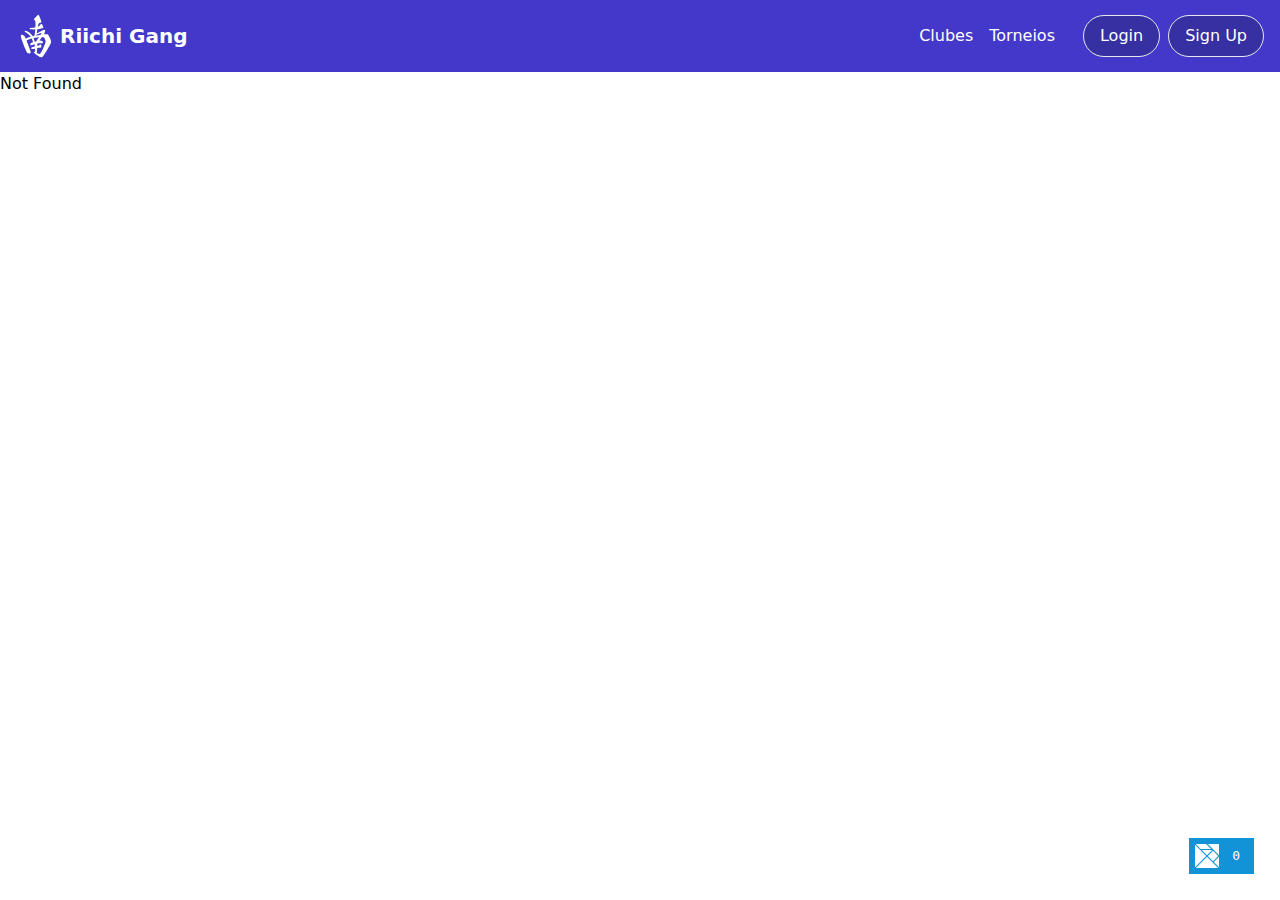
<file: index.html>
<!DOCTYPE HTML>
<html>
<head>
  <meta charset="UTF-8">
  <title>Main</title>
  <link rel="stylesheet" href="style.css">
  <script src="./main.js"></script>
</head>
<body>
  <script>var app = Elm.Main.init();</script>
</body>
</html>
</file>
